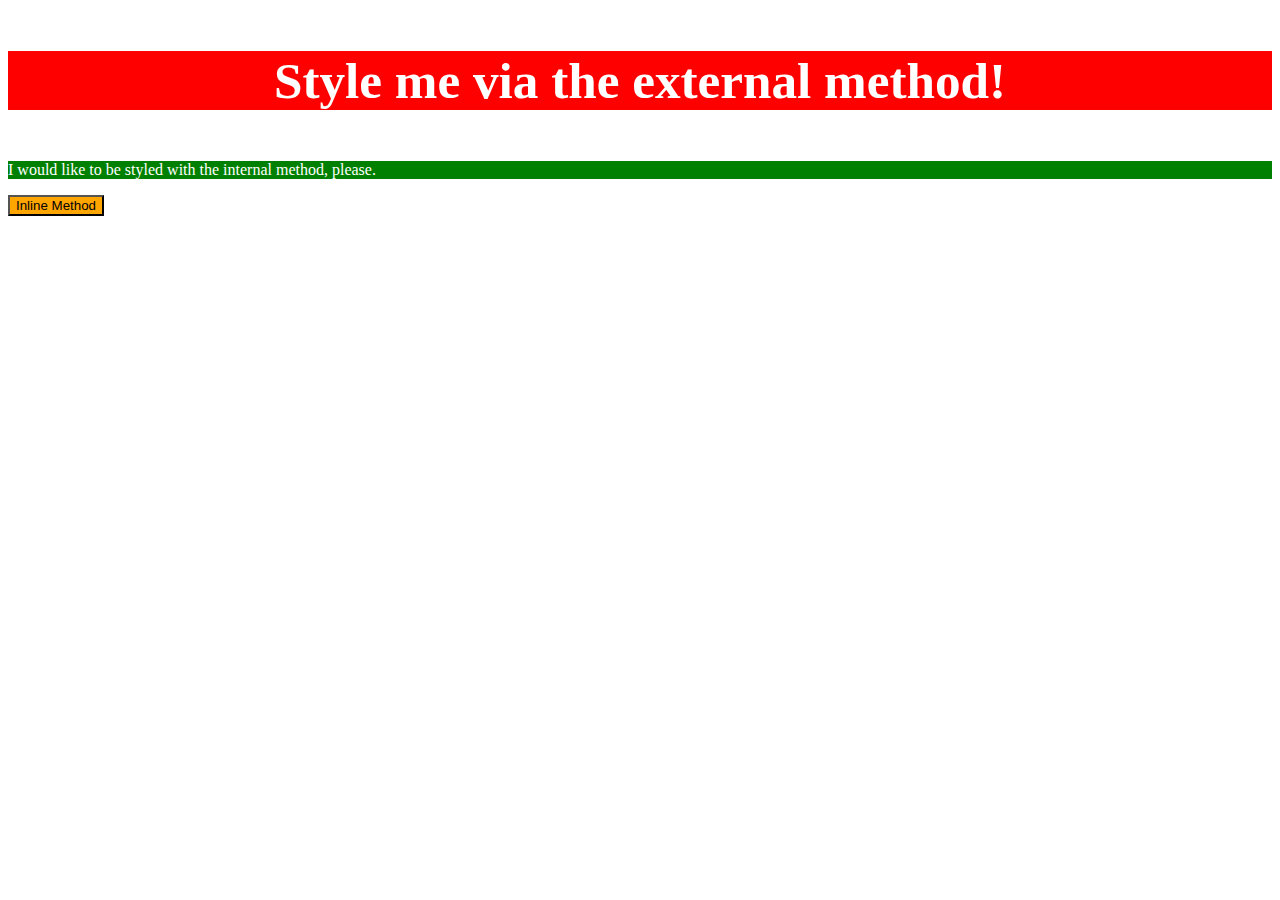
<file: 01css/index.html>
<!DOCTYPE html>
<html lang="en">
<head>
    <meta charset="UTF-8">
    <meta name="viewport" content="width=device-width, initial-scale=1.0">
    <title>01</title>
    <link rel="stylesheet" href="style.css">
    <style>
        p {
            background-color: green;
            color: white;
        }
    </style>
</head>
<body>

    <p class="external">Style me via the external method!</p>

    <p>I would like to be styled with the internal method, please.</p>
    
    <input type="button" style="background-color: orange; color: black;" value="Inline Method">
</body>
</html>
</file>
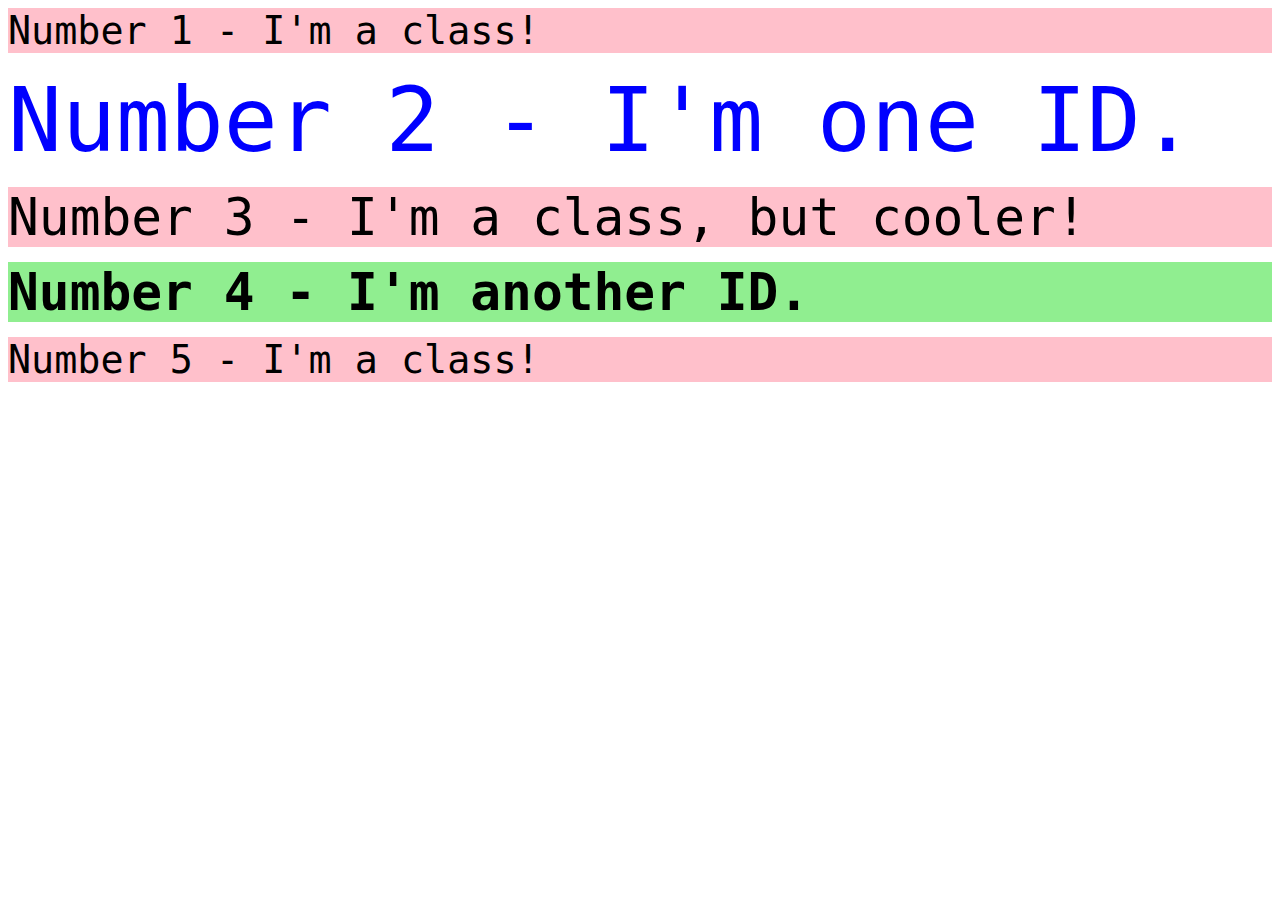
<file: 02css/index.html>
<!DOCTYPE html>
<html lang="en">
<head>
    <meta charset="UTF-8">
    <meta name="viewport" content="width=device-width, initial-scale=1.0">
    <title>02</title>
    <link rel="stylesheet" href="style.css">
</head>
<body>
    <div class="one">Number 1 - I'm a class!</div>
    <br>
    <div id="two">Number 2 - I'm one ID.</div>
    <br>
    <div class="three">Number 3 - I'm a class, but cooler!</div>
    <br>
    <div id="four"> Number 4 - I'm another ID.</div>
    <br>
    <div class="five">Number 5 - I'm a class!</div>
</body>
</html>
</file>
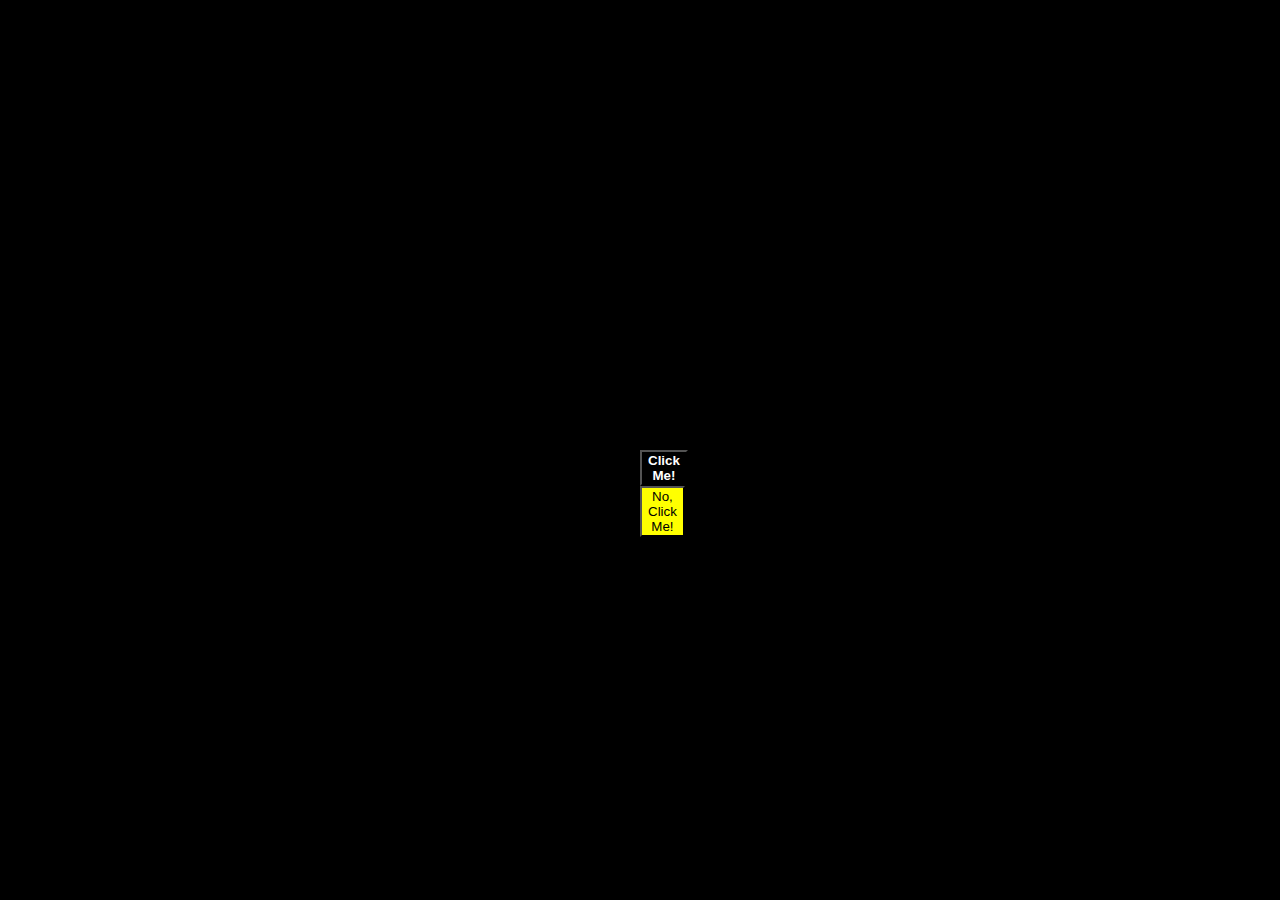
<file: 03css/index.html>
<!DOCTYPE html>
<html lang="en">
<head>
    <meta charset="UTF-8">
    <meta name="viewport" content="width=device-width, initial-scale=1.0">
    <title>03</title>
    <link rel="stylesheet" href="style.css">
</head>
<body>

    <div class="container">
        <div class="button1">
            <button class="button1">Click Me!</button>
            <button class="button2">No, Click Me!</button>
        </div>
    </div>

</body>
</html>
</file>
<file: 01css/style.css>
.external {
    background-color: red;
    color: white;
    font-size: 4vw;
    font-weight: bolder;
    text-align: center;
}
</file>
<file: 02css/style.css>
body {
    font-family: monospace;
}

.one {
    background-color: pink;
    font-size: 3vw;
}

#two {
    background-color: white;
    color: blue;
    font-size: 7vw;
}

.three {
    background-color: pink;
    font-size: 4vw;
}

#four {
    background-color: lightgreen;
    font-weight: 900;
    font-size: 4vw;
}

.five {
    background-color: pink;
    font-size: 3vw;
}
</file>
<file: 03css/style.css>
html {
    background-color: black;
    text-align: center;
}

.button1 {
    background-color: black;
    color: white;
    font-weight: bolder;
}

.button2 {
    background-color: yellow;
}

.buttons {
    display: flex;
    justify-content: center;
    align-items: center;
}

.container {
    background-color: white;
    margin: 0;
    position: absolute;
    top: 50%;
    left: 50%;
    right: 50%;

}
</file>
